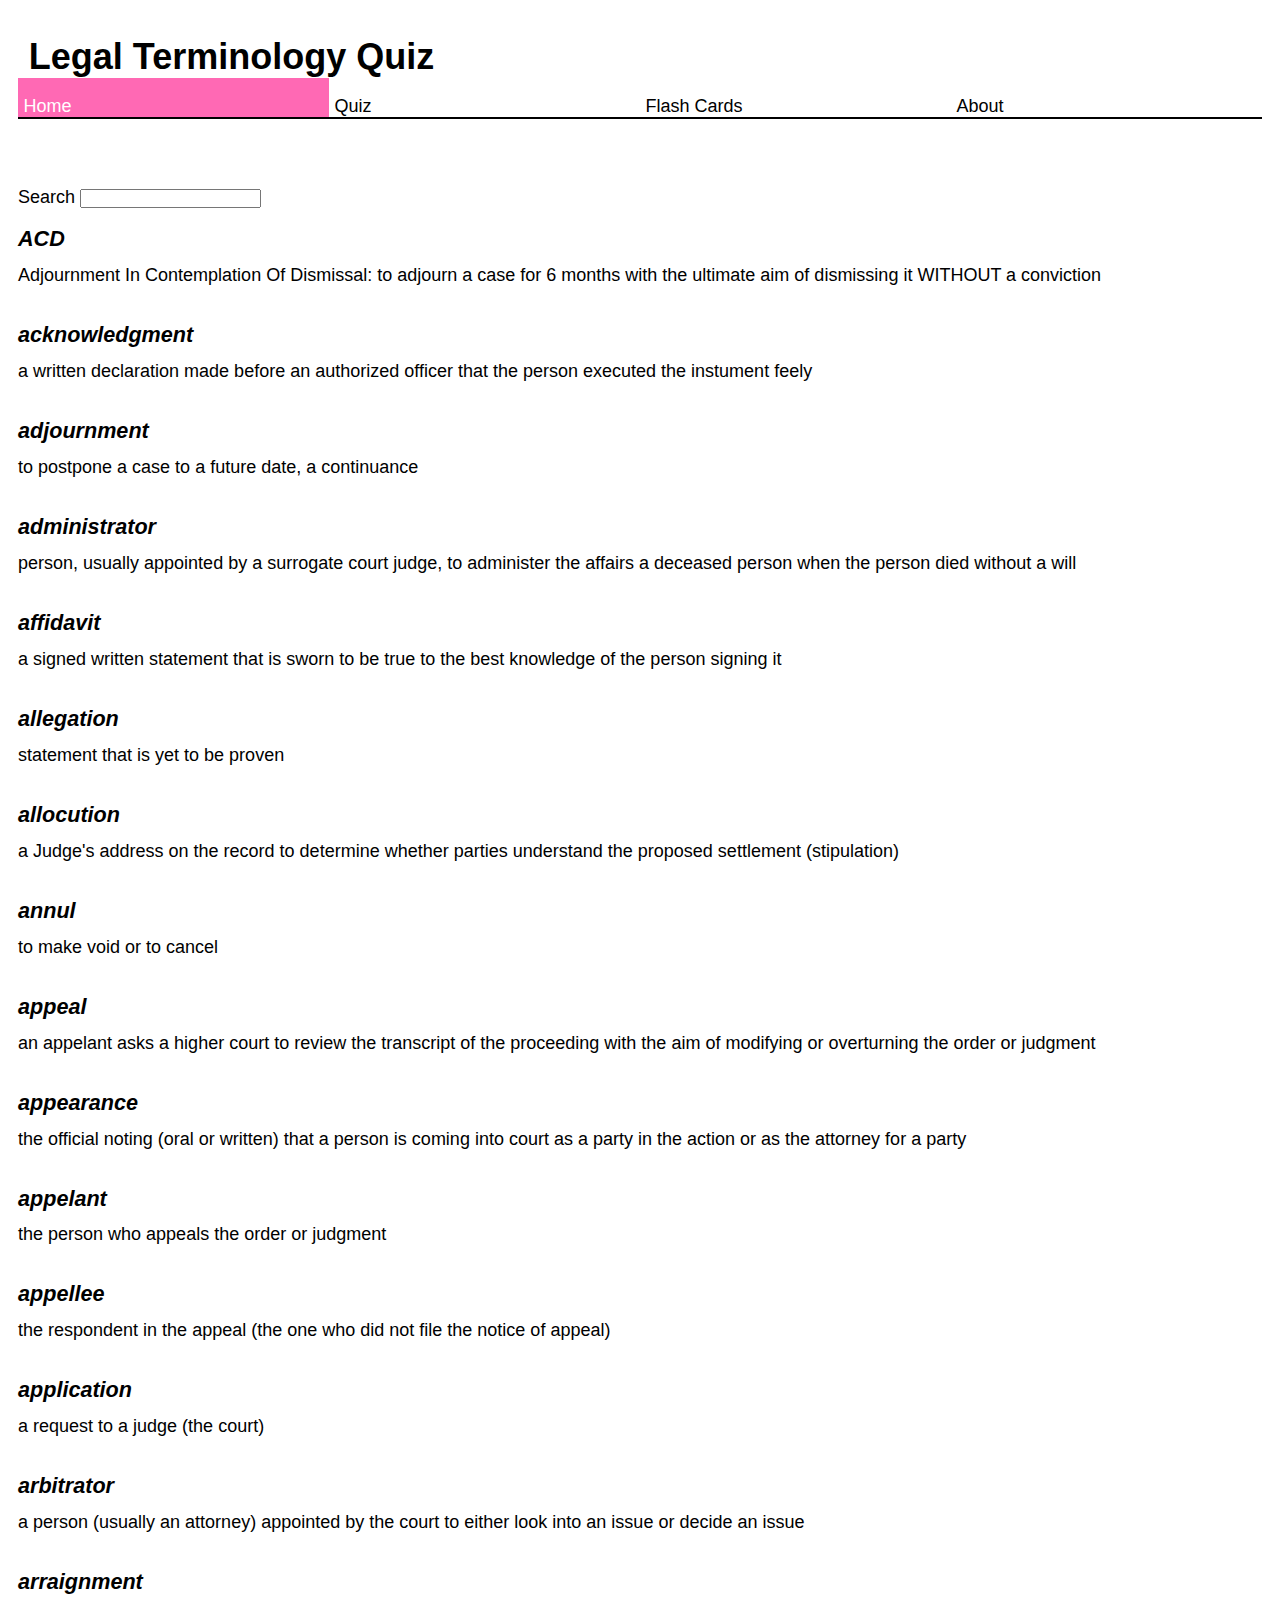
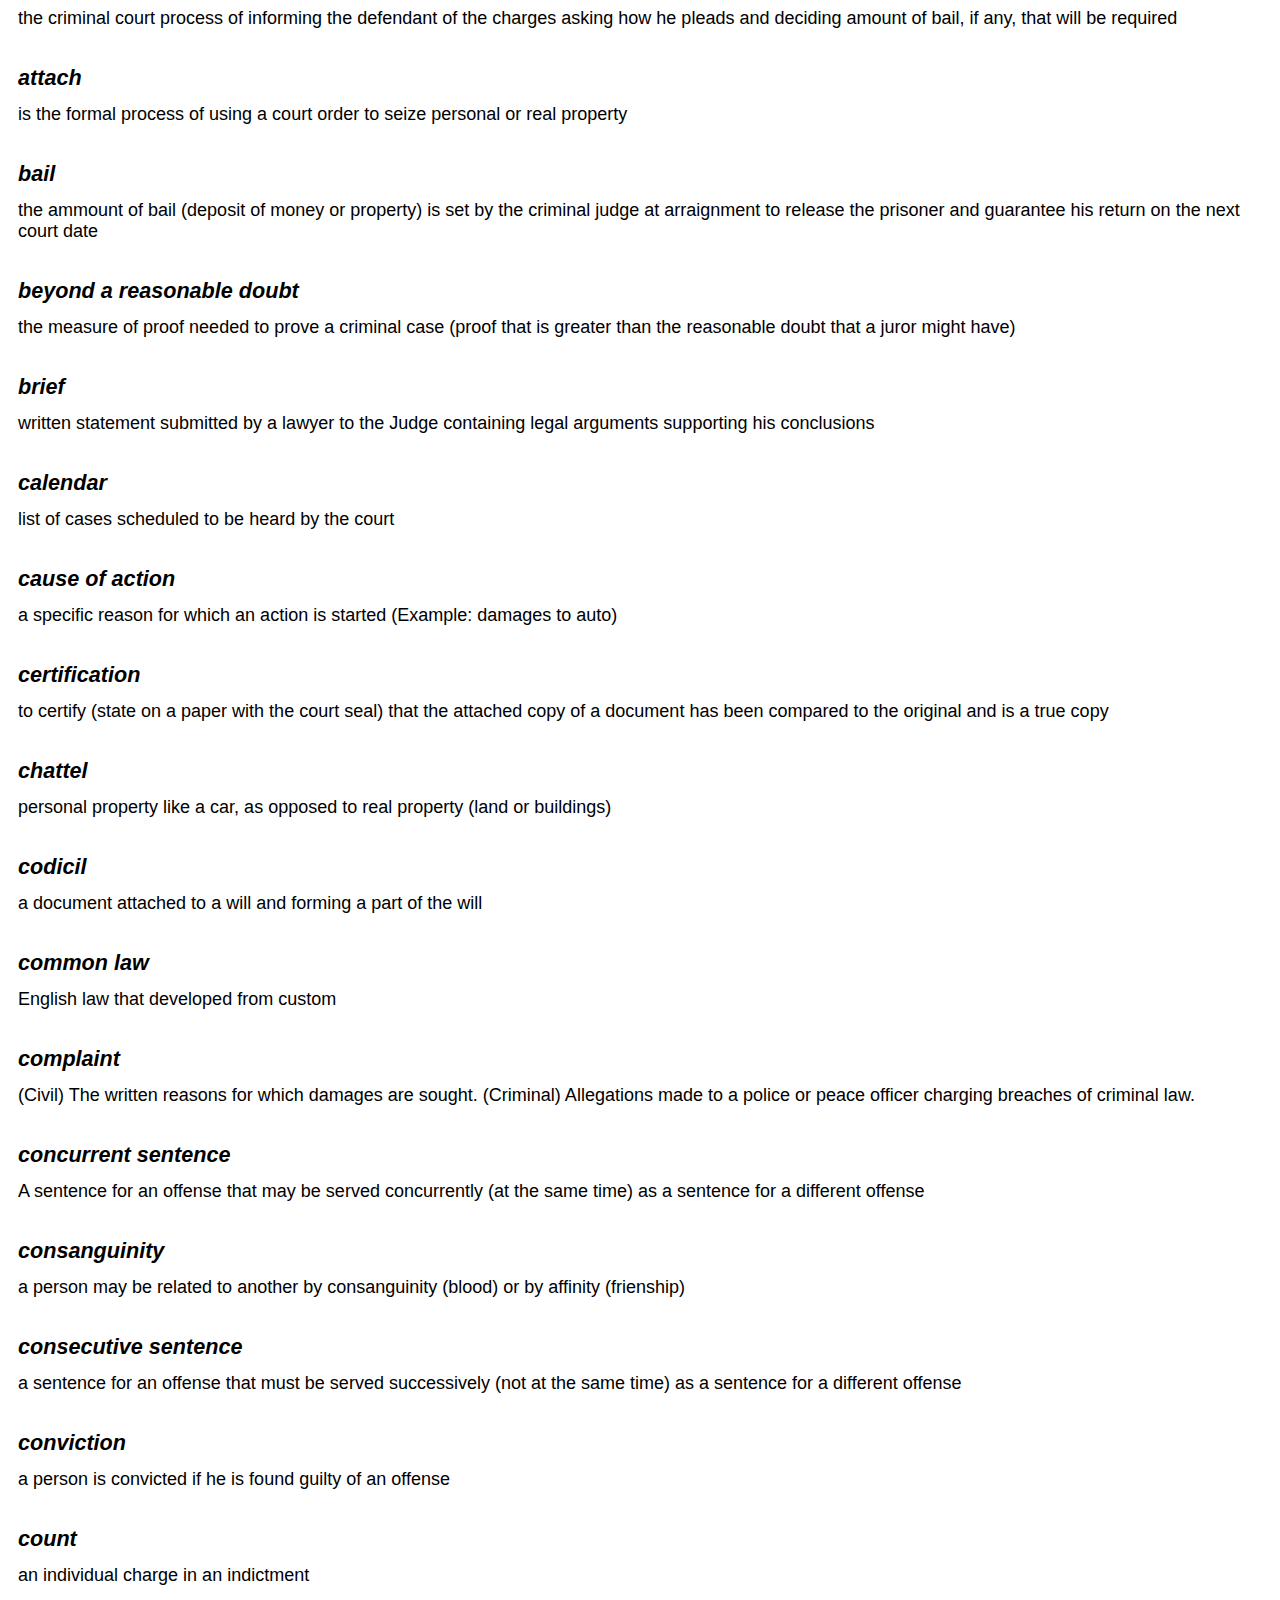
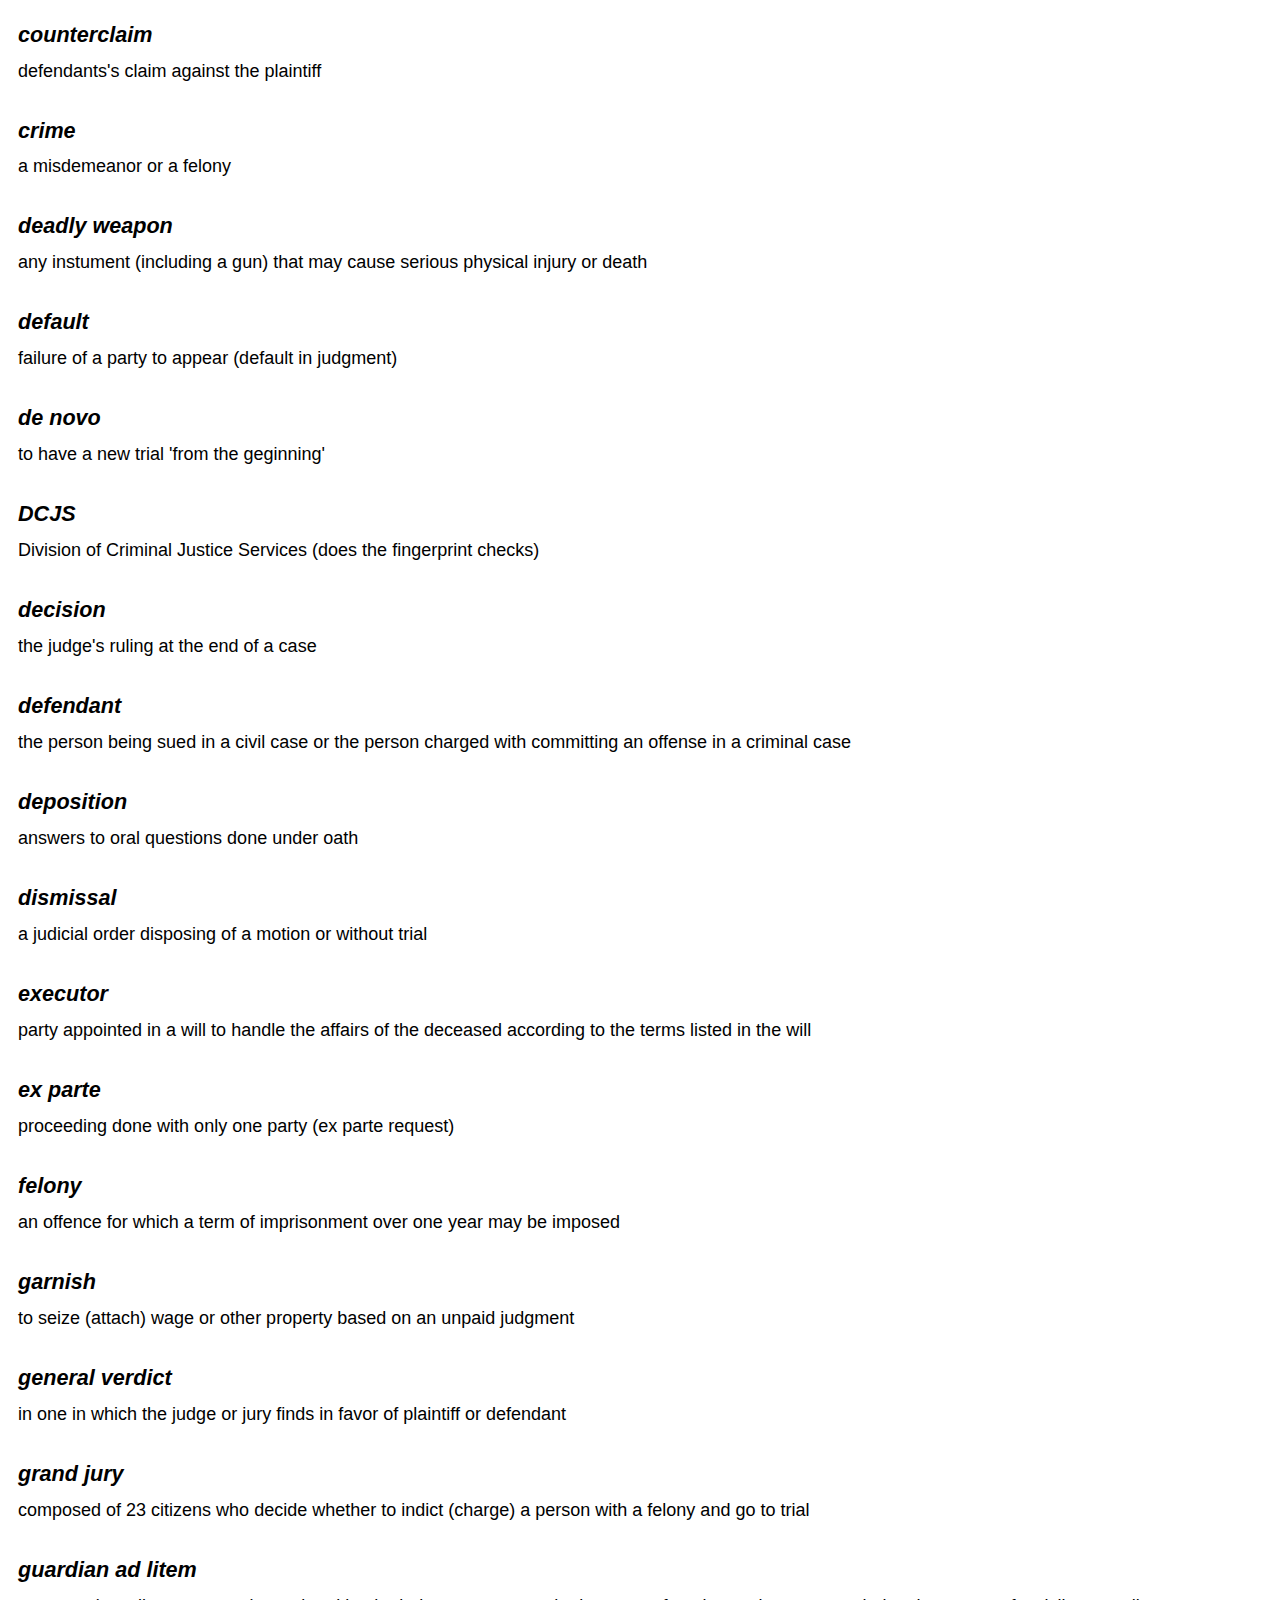
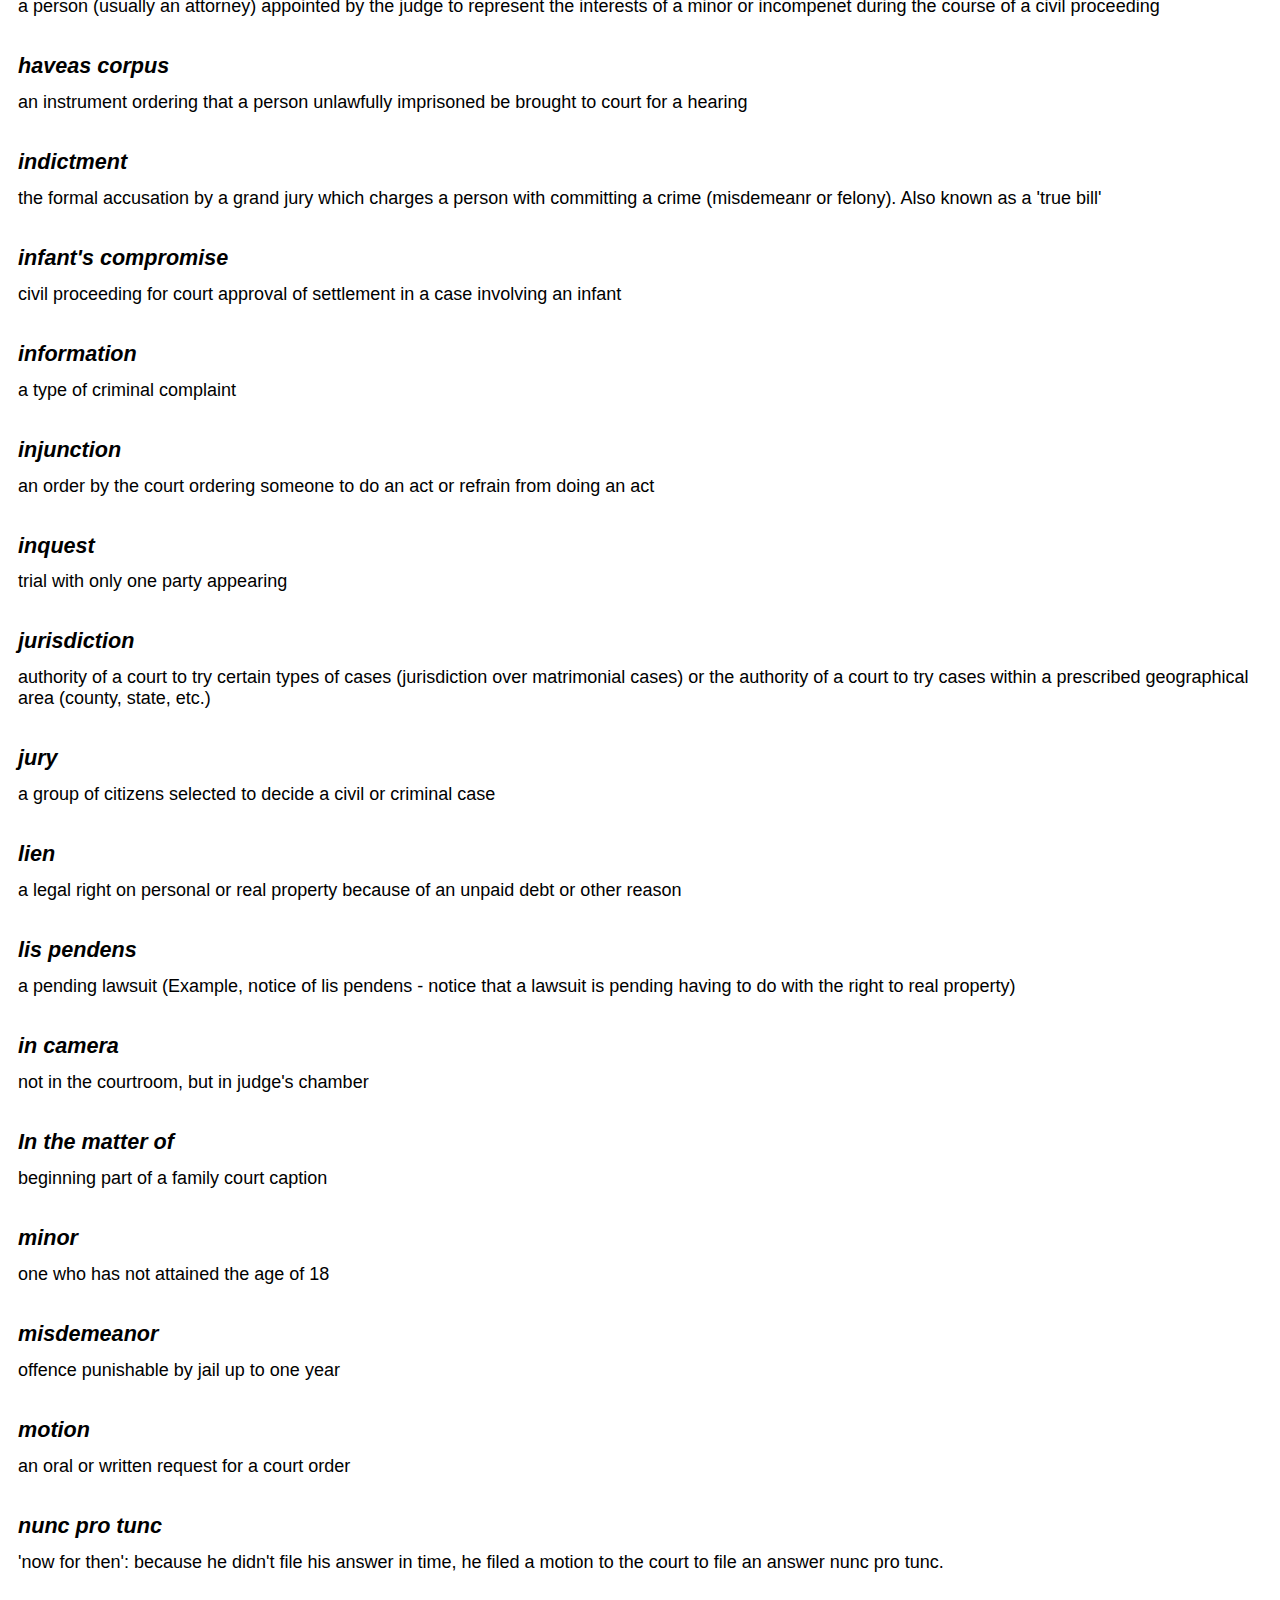
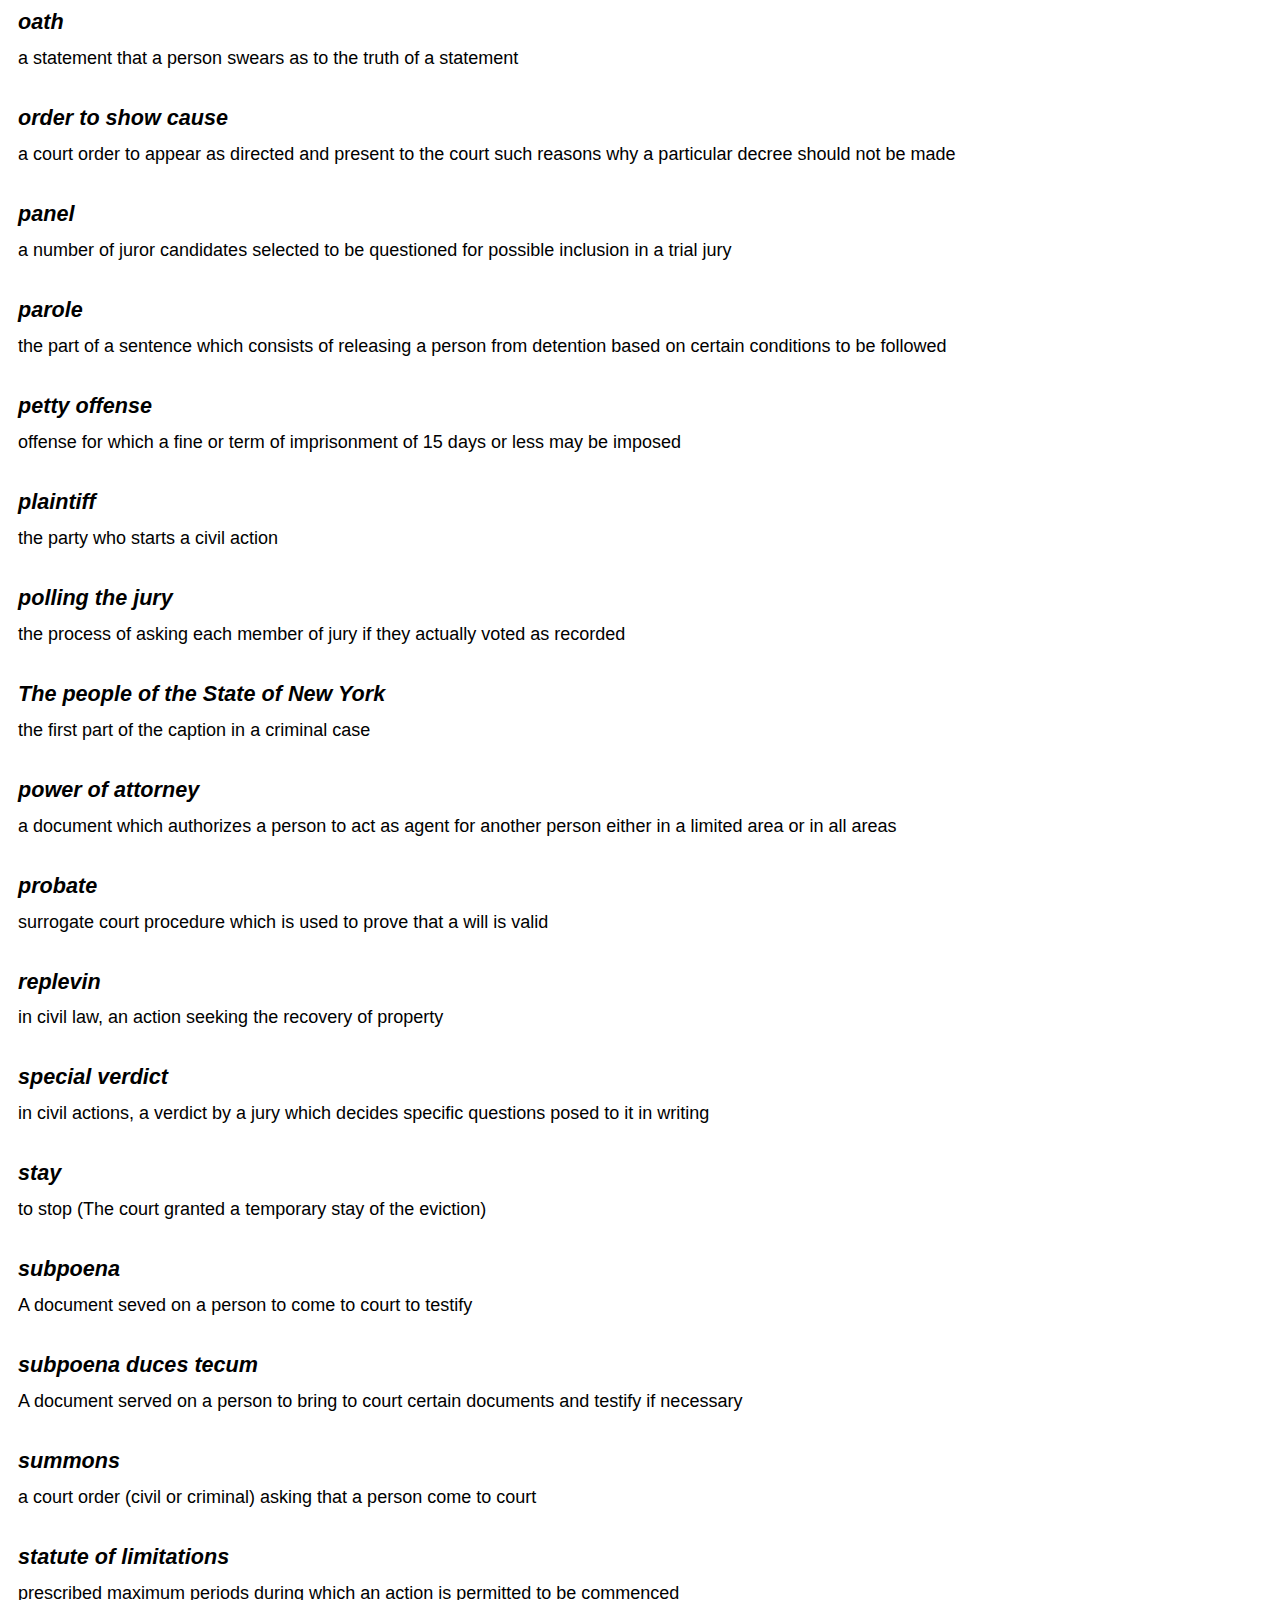
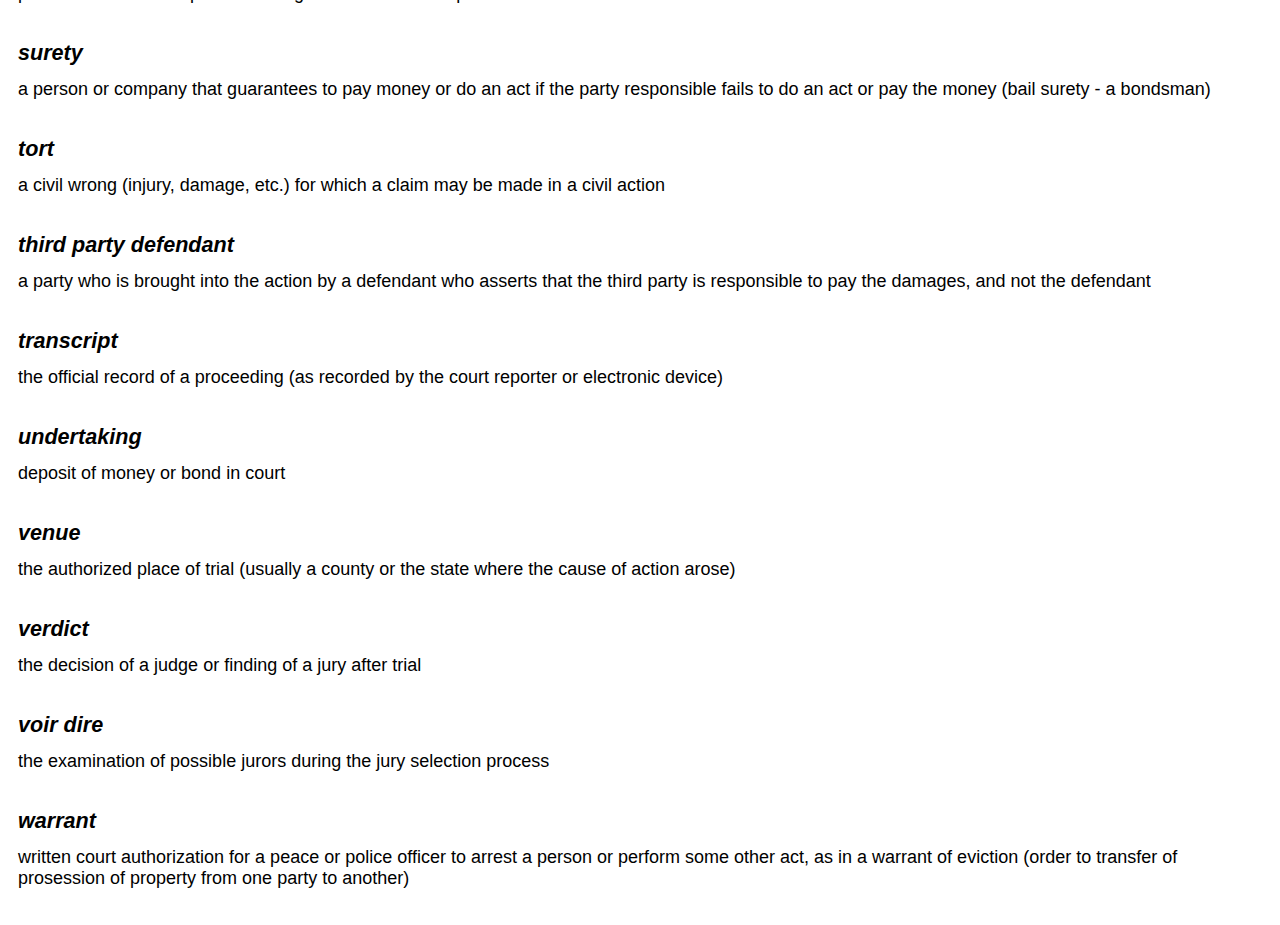
<file: index.html>
<!DOCTYPE html>
<html lang="en">
    <head>
        <meta charset="UTF-8">
        <title>Legal Terminology</title>
        <link rel="stylesheet" href="style.css">
        <meta name="viewport" content="width=device-width, initial-scale=1.0">
    </head>
    <body>
        <div class="page">
            <header>
                <h1><a href="index.html">Legal Terminology Quiz</a></h1>
                <ul>
                    <li class="active-link"><a href="index.html">Home</a></li>
                    <li><a href="quiz.html">Quiz</a></li>
                    <li><a href="flashcards.html">Flash Cards</a></li>
                    <li><a href="about.html">About</a></li>
                </ul>
            </header>
            <main>
                <div>
                    <aside>
                        <form>
                            <label for="search">Search</label>
                            <input id="search" name="search" />
                        </form>
                    </aside>
                    <div id="demo"></div>
                </div>
            </main>
        </div>
        <script type="application/json" src="terminology.json"></script>
        <script type="module" src="index.js"></script>
    </body>
</html>
</file>
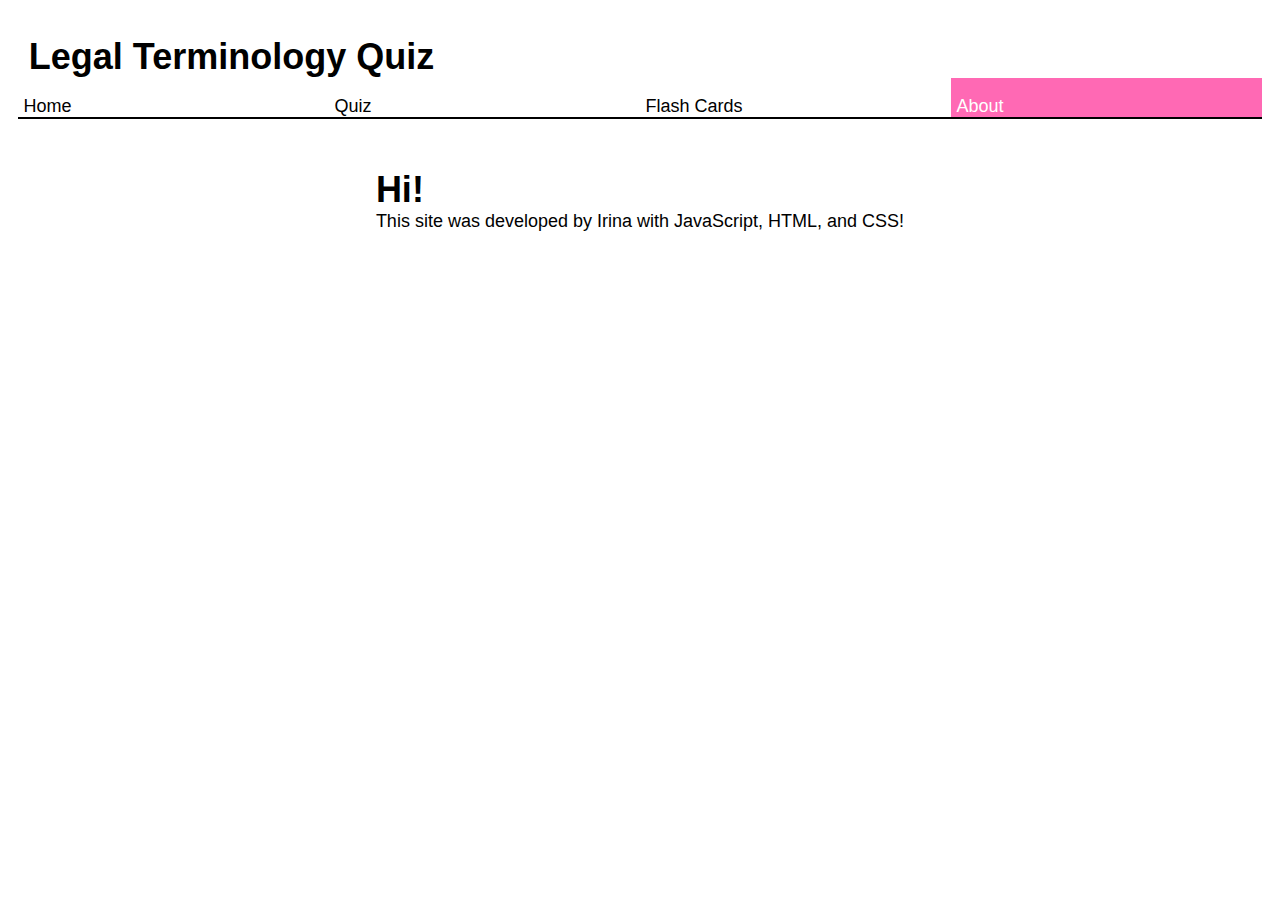
<file: about.html>
<!DOCTYPE html>
<html lang="en">
    <head>
        <meta charset="UTF-8">
        <title>Legal Terminology Quiz</title>
        <link rel="stylesheet" href="style.css">
        <meta name="viewport" content="width=device-width, initial-scale=1.0">
    </head>
    <body>
        <div class="page">
            <header>
                <h1><a href="index.html">Legal Terminology Quiz</a></h1>
                <ul>
                    <li><a href="index.html">Home</a></li>
                    <li><a href="quiz.html">Quiz</a></li>
                    <li><a href="flashcards.html">Flash Cards</a></li>
                    <li class="active-link"><a href="about.html">About</a></li>
                </ul>
            </header>
            <main>
                <div>
                    <div id="random-gif"></div>
                    <h1>Hi!</h1>
                    <p>This site was developed by Irina with JavaScript, HTML, and CSS!</p>
                </div>
            </main>
        </div>
        <script>
            fetch('https://api.giphy.com/v1/gifs/random?api_key=PQflU853CGqUe6N2wxCPvrOUcNVJLlB7&rating=g&tag=hi')
                .then(response => {
                    if (response.ok) {
                        return response;
                    } else {
                        var error = new Error('Error ' + response.status + ': ' + response.statusText);
                        error.response = response;
                        throw error;
                    }
                    }, error => {
                    var errmess = new Error(error.message);
                    throw errmess;
                })
                .then(response => response.json())
                .then(data => {
                    console.log(data.data)
                    const imgURL = data.data.images.downsized_large.url;
                    console.log(imgURL);
                    const img = document.createElement('img');
                    img.setAttribute('src', imgURL);
                    document.getElementById('random-gif').append(img);
                })
                .catch(err => console.log(err))
        </script>
    </body>
</html>
</file>
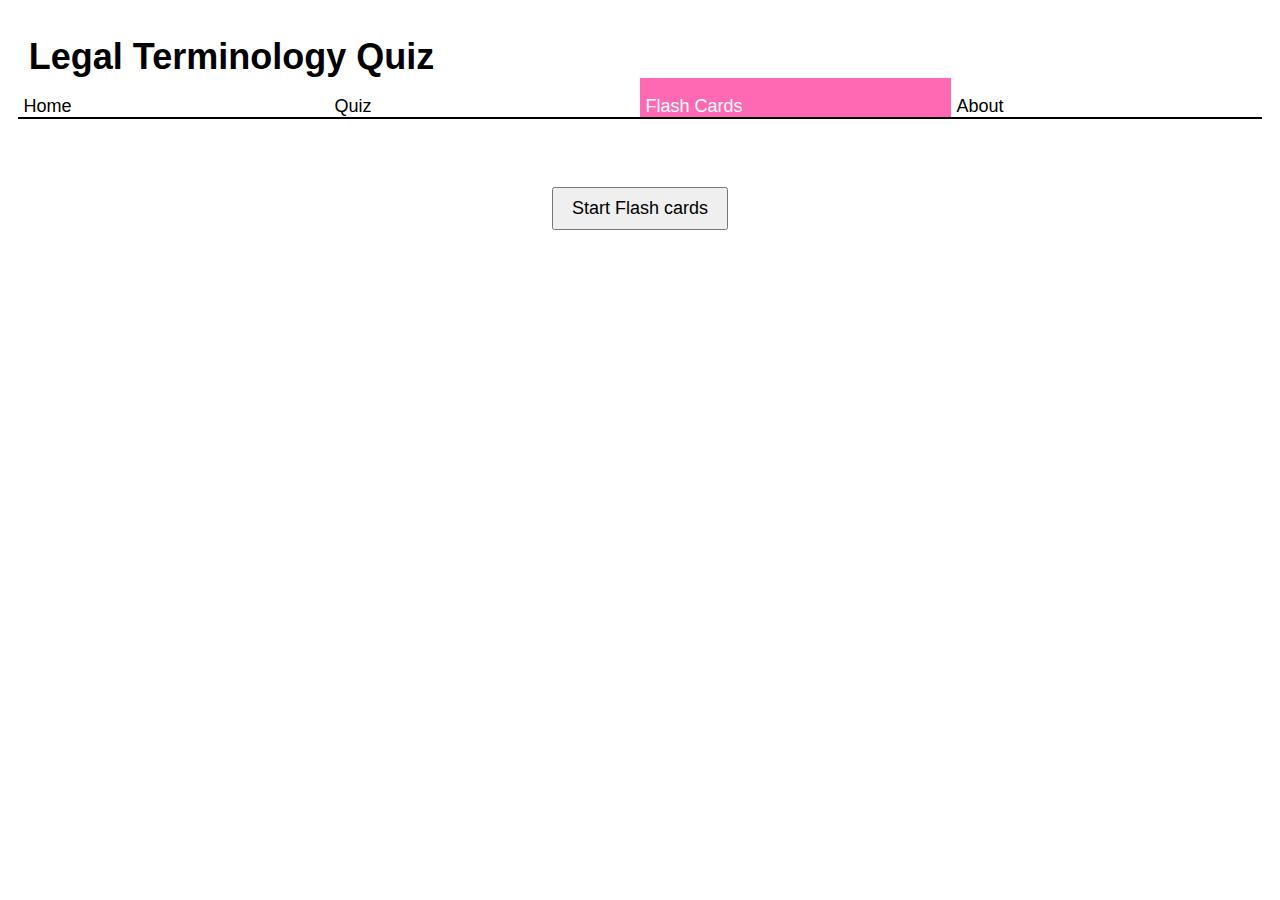
<file: flashcards.html>
<!DOCTYPE html>
<html lang="en">
    <head>
        <meta charset="UTF-8">
        <title>Legal Terminology Quiz</title>
        <link rel="stylesheet" href="style.css">
        <meta name="viewport" content="width=device-width, initial-scale=1.0">
    </head>
    <body>
        <div class="page">
            <header>
                <h1><a href="index.html">Legal Terminology Quiz</a></h1>
                <ul>
                    <li><a href="index.html">Home</a></li>
                    <li><a href="quiz.html">Quiz</a></li>
                    <li class="active-link"><a href="flashcards.html">Flash Cards</a></li>
                    <li><a href="about.html">About</a></li>
                </ul>
            </header>
            <main>
                <div id="flash-card">
                    <button id="startQuiz">Start Flash cards</button>
                </div>
            </main>
        </div>
        <script type="application/json" src="terminology.json"></script>
        <script type="module" src="flashcards.js"></script>
    </body>
</html>
</file>
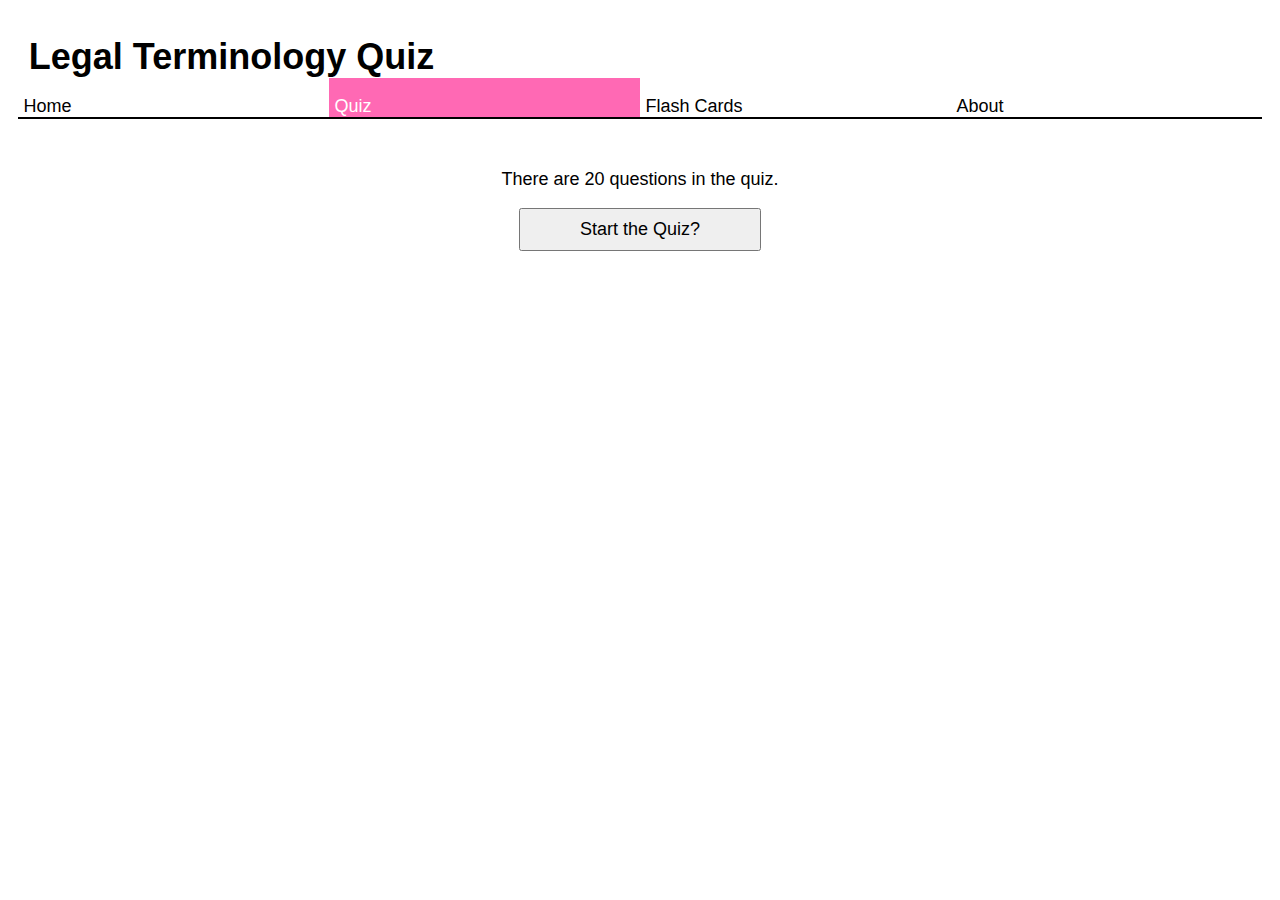
<file: quiz.html>
<!DOCTYPE html>
<html lang="en">
    <head>
        <meta charset="UTF-8">
        <title>Legal Terminology Quiz</title>
        <link rel="stylesheet" href="style.css">
        <meta name="viewport" content="width=device-width, initial-scale=1.0">
    </head>
    <body>
        <div class="page">
            <header>
                <h1><a href="index.html">Legal Terminology Quiz</a></h1>
                <ul>
                    <li><a href="index.html">Home</a></li>
                    <li class="active-link"><a href="quiz.html">Quiz</a></li>
                    <li><a href="flashcards.html">Flash Cards</a></li>
                    <li><a href="about.html">About</a></li>
                </ul>
            </header>
            <main>
                <div id="quiz">
                    There are 20 questions in the quiz.
                    <button id="startQuiz">Start the Quiz?</button>
                </div>
            </main>
        </div>
        <script type="application/json" src="quiz.json"></script>
        <script type="module" src="quiz.js"></script>
    </body>
</html>
</file>
<file: style.css>
*{
    box-sizing: border-box;
    margin: 0;
    padding: 0;
}
html {
    font-size: 18px;
    font-family: Arial, Helvetica, sans-serif;
}
.page {

}
header {
    align-items: baseline;
    border-bottom: 2px solid;
    list-style: none;
    margin-left: 1em;
    margin-right: 1em;
}
header ul {
    display: flex;
    list-style: none;
}
header ul li {
    width: 100%;
}
header a {
    text-decoration: none;
    display: inline-block;
    width: 100%;
    padding-top: 1em;
    padding-left: 0.3em;
}
header a,
header a:visited,
header a:hover {
    color: black;
}
header .active-link a{
    background-color: hotpink;
    color: white;
}
main {
    margin-top: 50px;
    justify-content: center;
    display: flex;
}
aside {
    margin: 1em;
}
aside form {
    
}
#demo {

}
dl {
    margin: 1em;
}
dt {
    font-size: 1.2em;
    font-weight: 700;
    font-style: italic;
    margin-bottom: 0.6em;
}
dd {
    margin-bottom: 2em;
}

/* Quiz */
#quiz {
    display: flex;
    justify-content: center;
    flex-direction: column;
}
.quiz-card {
    padding: 2em;
    border: 1px solid #ccc;
    box-shadow: 0 0 8px #ccc;
    border-radius: 10px;
    position: relative;
    display: flex;
    flex-direction: column;
    max-width: 600px;
}
.quiz-card h3{
    margin-top: 1em;
    margin-bottom: 1em;
}
.quiz-card input[type=radio] {
    margin-bottom: 1em;
    margin-right: 0.5em;
}
#startQuiz, 
.quiz-card button {
    display: block;
    font-size: 1em;
    font-family: Arial, Helvetica, sans-serif;
    padding: 0.5em 1em;
    margin: 1em;
}
.question-count {
    font-size: 0.8em;
}
/* Flash cards */
.answer {
    opacity: 0;
}
.show-answer {
    opacity: 1;
    transition: all 0.5s;
}
.flash-card {
    position: relative;
    display: flex;
    flex-direction: column;
    width:90%;
    border: 2px solid #ccc;
}
.flash-card h3{
    margin: 1em;
    text-align: center;
}
.flash-card div{
    margin: 1em;
}
.flash-card button {
    display: block;
    font-size: 0.8em;
    font-family: Arial, Helvetica, sans-serif;
    border: none;
    padding: 1em;
    margin-top: 1em;
    cursor: pointer;
    background-color: #777;
    color: white;
}
.flash-card button:hover {
    color: black;
    background-color: #ccc;
    transition: all 1s;
}
#flash-card {
    position: relative;
    display: flex;
}
#flash-card .next-button {
    z-index: 5000;
    padding: 0 1em;
    order: 3;
    border-radius: 0 10px 10px 0;
    background-color: white;
    border: none;
    cursor: pointer;
}
#flash-card .prev-button {
    z-index: 5000;
    padding: 0 1em;
    order: 1;
    border-radius: 10px 0 0 10px;
    background-color: white;
    border: none;
    cursor: pointer;
}
#flash-card .flash-card {
    order: 2;
}

#flash-card .next-button:hover,
#flash-card .prev-button:hover {
    background-color: rgb(0, 0, 0, 0.2);
    transition: all 1s;
}

/* About */
#random-gif {
    width: 80%;
    margin: auto;
}
</file>
